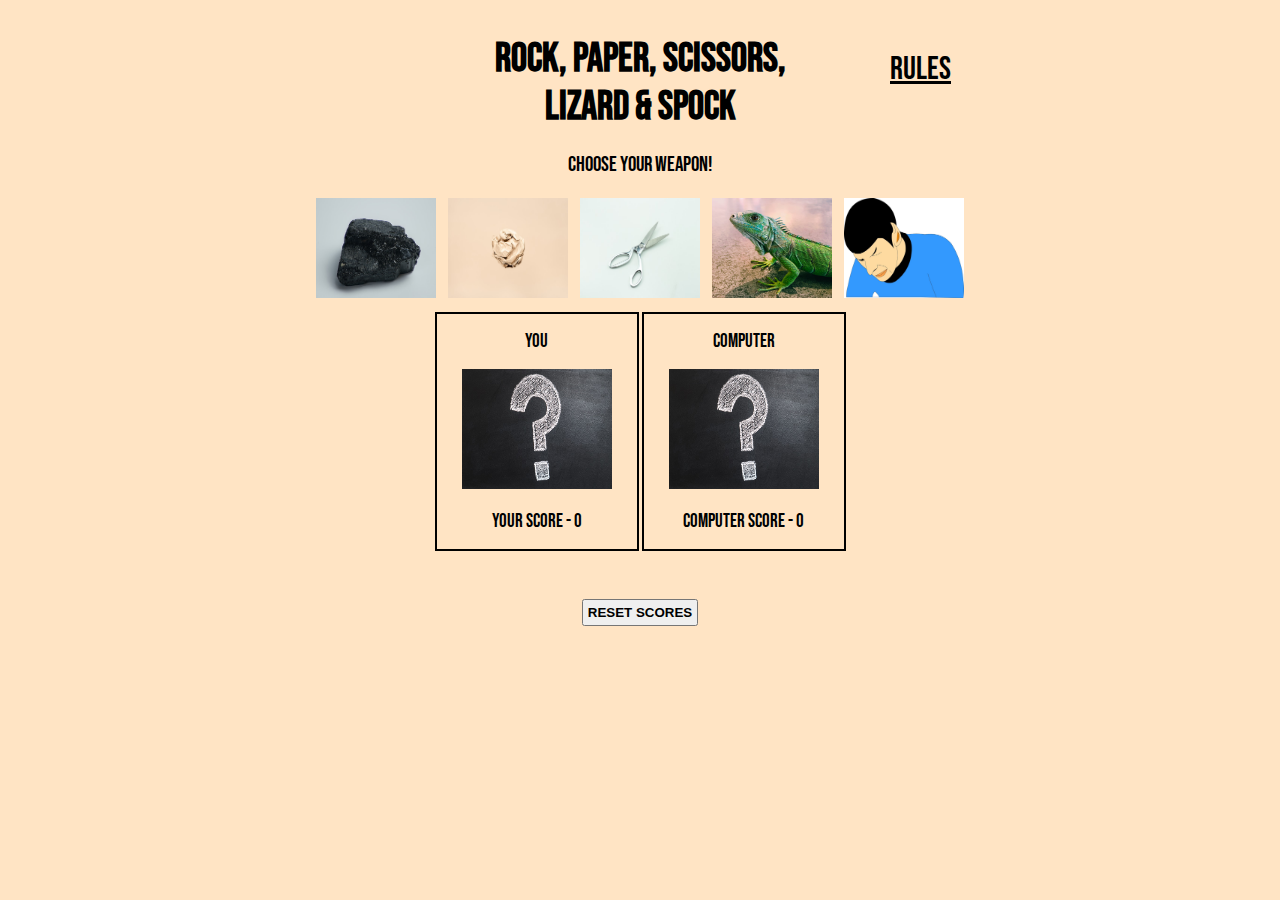
<file: index.html>
<!DOCTYPE html>
<html lang="en">
<head>
    <meta charset="UTF-8">
    <meta name="viewport" content="width=device-width, initial-scale=1.0">
    <meta name="description" content="Rock, Paper,, Scissors, Lizard & Spock">
    <meta name="keywords" content="rock, paper, scissors, lizard, spock, game">
    <link rel="stylesheet" href="assets/css/style.css">
    <link rel="icon" type="image/jpg"  href="./assets/images/spock-image.jpg">
    <title>Rock, Paper, Scissors, Lizard & Spock</title>
</head> 
<body>
    <header>
        <div class="header-item mobile"></div>
        <h1 class="header-item" id="logo">Rock, Paper, Scissors,<br>Lizard & Spock</h1>
        <div class="header-item">
            <button class="btn" id="myBtn" onclick="styleModal()">RULES</button>
        </div>
        <div id="myModal" class="modal">
            <div class="modal-content">
                <ul id="rule-list">
                    <li>Scissors cuts paper</li>
                    <li>Paper covers rock</li>
                    <li>Rock crushes scissors</li>
                    <li>Rock crushes lizard</li>
                    <li>Lizard poisons Spock</li>
                    <li>Spock smashes scissors</li>
                    <li>Scissors decapitates lizard</li>
                    <li>Lizard eats paper</li>
                    <li>Paper disproves Spock</li>
                    <li>Spock vaporizes rock</li>
                </ul>
                <span onclick="styleModal()" class="close">CLOSE</span>
            </div>
        </div>
    </header>

    <section class="game-area">
        <p>Choose Your Weapon!</p>
        <div class="weapons">
            <button class="selection" data-choice="0">
                <img src="assets/images/rock-image.jpg" alt="A rock">
            </button>
            <button class="selection" data-choice="1">
                <img src="assets/images/paper-image.jpg" alt="A scrunched up piece of paper">
            </button>
            <button class="selection" data-choice="2">
                <img src="assets/images/scissors-image.jpg" alt="A pair of scissors">
            </button>
            <button class="selection" data-choice="3">
                <img src="assets/images/lizard-image.jpg" alt="A green lizard">
            </button>
            <button class="selection" data-choice="4">
                <img src="assets/images/spock-image.jpg" alt="Animated image of Spock">
            </button>
        </div>
        <div id="message"></div>
        <div class="playing-area">
            
            <div class="player">
                <h2>YOU</h2>
                <img id="player-image" src="assets/images/questionmark-image.jpg" alt="A question mark">
                <h2>Your Score - <span id="player-score">0</span></h2>
            </div>
            
            <div class="computer">
                <h2>COMPUTER</h2>
                <img id="computer-image" src="assets/images/questionmark-image.jpg" alt="A question mark">
                <h2>Computer Score - <span id="computer-score">0</span></h2>
            </div>
        </div>
        
    </section>

    <div id="container">
        <button aria-label="Reset" id="restart">RESET SCORES</button>
    </div>

    <script src="assets/js/script.js"></script>
</body>
</html>
</file>
<file: assets/css/style.css>
@import url('https://fonts.googleapis.com/css2?family=Abel&family=Bebas+Neue&display=swap');


body {
    font-family: "Bebas Neue", sans-serif;
    background-color: bisque;
}

header {
    display: flex;
    align-items: center;
    flex-wrap: wrap;
    justify-content: space-between;
    gap: 50px;
}

#logo {
    font-size: 250%;
    text-decoration: none;
    white-space: nowrap;
    text-align: center;
    margin-bottom: 0;
}

.header-item {
    flex: 1;
}

.btn {
    background: none;
    border: none;
    outline: none;
    cursor: pointer;
    font-size: 200%;
    font-family: "Bebas Neue", sans-serif;
    text-decoration: underline;
}

.btn:hover {
    transform: scale(1.1);
    transition: 400ms ease-in-out;
    cursor: pointer;
}

/* Modal rules pop up */
.modal {
    display: none; 
    position: fixed; 
    z-index: 1; 
    left: 0;
    top: 0;
    width: 100vw; 
    height: 100vh; 
    overflow: auto; 
}

.modal-content {
    background-color: white;
    text-align: center;
    padding: 20px;
    border: 3px solid black;
    max-width: 80%;
    font-size: 150%;
}

#rule-list {
    list-style: none;
    margin-left: -40px;
    letter-spacing: .5px;
}

.active {
    display: flex;
    justify-content: center;
    align-items: center;
}

.close {
    font-size: 110%;
    text-decoration: underline;
  }
  
  .close:hover,
  .close:focus {
    color: black;
    text-decoration: none;
    cursor: pointer;
  }

/* game area */

.game-area {
    width: 80%;
    margin-left: auto;
    margin-right: auto;
}

.game-area > p {
    text-align: center;
    font-size: 130%;
}

.weapons {
    display: flex;
    justify-content: center;
    align-items: center;
    flex-wrap: wrap;
    margin: 5px;
}

.selection {
    border: none;
    outline: none;
    background: none;
}

.selection > img {
    height: 100px;
    width: 120px;

}

.selection img:hover {
    transform: scale(1.1);
    transition: 400ms ease-in-out;
    cursor: pointer;
}

.player,.computer {
    border: 2px solid black;
}

.playing-area {
    display: flex;
    justify-content: center;
    justify-items: center;
    align-items: center;
    flex-wrap: nowrap;
    margin: 3rem;
    margin-top: 0;
    gap: 3px;
}

.playing-area h2 {
    font-size: 120%;
    font-weight: 100;
    text-align: center;
}

#player-image, #computer-image {
    width: 150px;
    height: 120px;
    margin-left: 25px;
    margin-right: 25px;
}

/*Reset button*/
#container {
    display: flex;
    justify-content: center;
}

#restart {
    padding: 4px;
    font-weight: 600;
}

#restart:hover {
    cursor: pointer;
}

#message {
    display: flex;
    justify-content: center;
    margin: 5px;
    font-size: 150%;
}

/* 404 Page*/
.page-not-found {
    display: flex;
    justify-content: center;
    align-items: center;
    flex-direction: column;
    min-height: 80vh;
    transform: scale(1.3);
}

#not-found-title {
    margin-bottom: 2px;
}

#link {
    color: black;
}

@media only screen and (max-width: 580px) {
    header {
        flex-direction: column;
        justify-content: center;
        gap: 1px;
    }

    .mobile {
        display: none;
    }

    .modal-content {
        font-size: 130%;
    }
}


@media only screen and (max-width: 540px) {
    #player-image, #computer-image {
        width: 100px;
        height: 70px;
    }

    .selection > img {
        height: 60px;
        width: 80px;
    }

    .playing-area h2 {
        font-size: 100%;
    }

    #logo {
        font-size: 200%;
    }

    .btn {
        font-size: 135%;
    }

    .game-area > p {
        font-size: 100%;
    }

    .playing-area {
        margin-bottom: 20px;
    }

    #restart {
        font-size: 60%;
    }

}

@media only screen and (max-width: 490px) {
    #player-image, #computer-image {
        width: 100px;
        height: 70px;
    }

    .selection > img {
        height: 60px;
        width: 80px;
    }

    .playing-area h2 {
        font-size: 100%;
    }

    #logo {
        font-size: 200%;
    }

    .btn {
        font-size: 135%;
    }

    .game-area > p {
        font-size: 100%;
    }

    #message {
        font-size: 100%;
    }

}

@media only screen and (max-width: 380px) {
    #player-image, #computer-image {
        width: 70px;
        height: 40px;
    }

    .selection > img {
        height: 40px;
        width: 60px;
    }

    #logo {
        font-size: 130%;
    }

    .btn {
        font-size: 100%;
    }

    .game-area > p {
        font-size: 80%;
    }

    #restart {
        font-size: 60%;
    }
}
</file>
